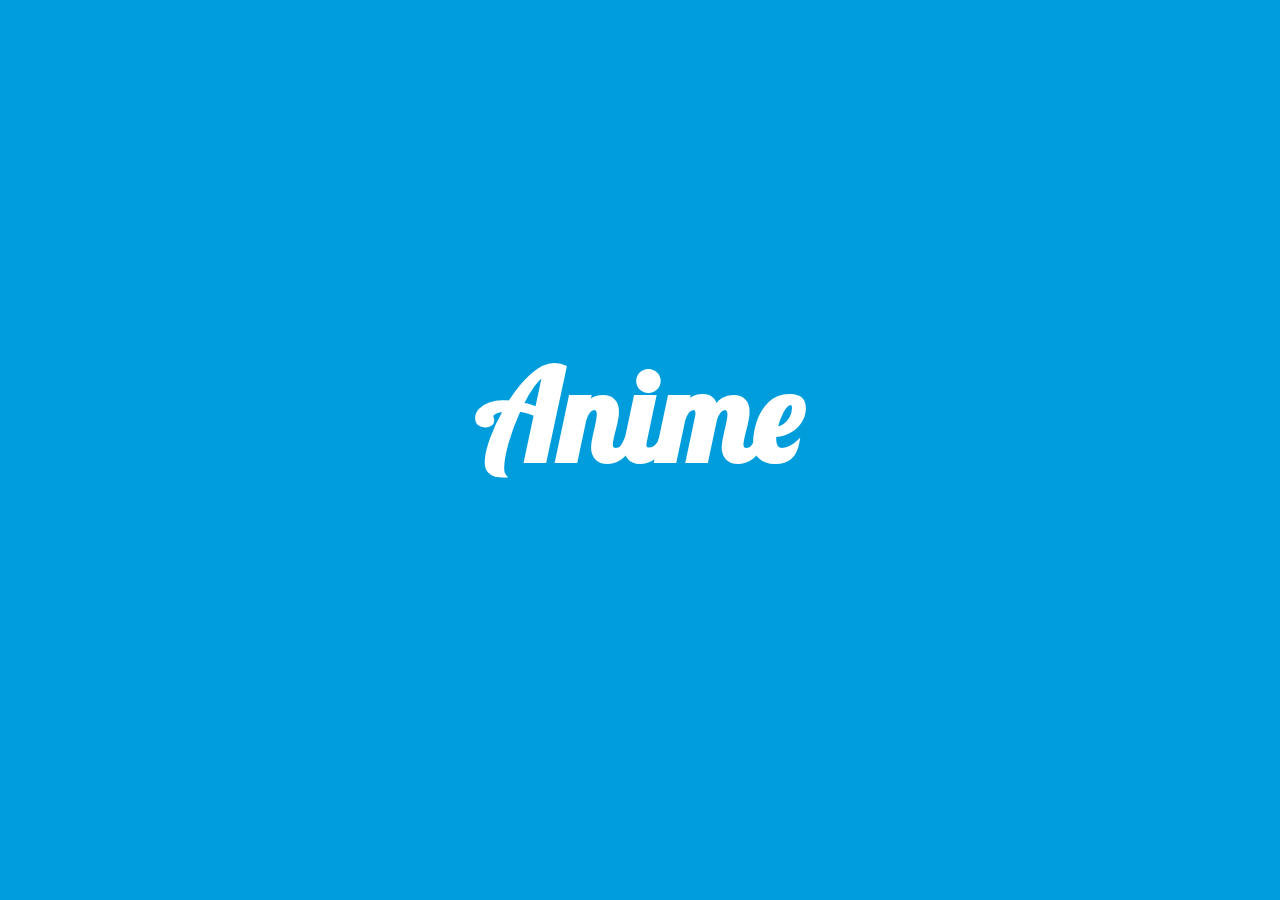
<file: projects/progressive-web-app/index.html>
<!DOCTYPE html>
<html>
  <head>
    <meta charset="UTF-8">
  <meta http-equiv="X-UA-Compatible" content="IE=edge,chrome=1">
  <meta name="viewport" content="width=device-width,initial-scale=1">
    <title>Basic Application</title>
  <meta name="author" content="Dan Quinn">
  <meta name="Basic Website" content="Javascript Application">
  <link rel="stylesheet" href="CSS/stylesheet.css" type="text/css">
  <link rel="stylesheet" href="CSS/lobster.css" type="text/css">
  <link href="https://fonts.googleapis.com/css?family=Lobster" rel="stylesheet">
  </head>
  <body>
    <div class="container">
        <div class="row">
            <h1 class ="descriptor"></h1>
        </div>
    </div>
    <script src="JS/main.js"></script>
  </body>
</html>
</file>
<file: projects/progressive-web-app/CSS/stylesheet.css>
* {
    box-sizing: border-box;
}

body {
    -webkit-transition: background-color 500ms linear;
    -o-transition: background-color 500ms linear;
    transition: background-color 500ms linear;
}

.container {
    height: 90vh;
    display: -webkit-box;
    display: -ms-flexbox;
    display: flex;
    flex-direction: column;
    align-items: center;
    justify-content: center;
    padding: 10vw;
}

.descriptor{
    color: #fff;
    font-size: 10vw;
    font-family: 'Lobster', cursive;
}
</file>
<file: projects/progressive-web-app/CSS/lobster.css>
/* cyrillic */
@font-face {
  font-family: 'Lobster';
  font-style: normal;
  font-weight: 400;
  src: local('Lobster'), local('Lobster-Regular'), url(https://fonts.gstatic.com/s/lobster/v19/c28rH3kclCLEuIsGhOg7evY6323mHUZFJMgTvxaG2iE.woff2) format('woff2');
  unicode-range: U+0400-045F, U+0490-0491, U+04B0-04B1, U+2116;
}
/* vietnamese */
@font-face {
  font-family: 'Lobster';
  font-style: normal;
  font-weight: 400;
  src: local('Lobster'), local('Lobster-Regular'), url(https://fonts.gstatic.com/s/lobster/v19/RdfS2KomDWXvet4_dZQehvY6323mHUZFJMgTvxaG2iE.woff2) format('woff2');
  unicode-range: U+0102-0103, U+1EA0-1EF9, U+20AB;
}
/* latin-ext */
@font-face {
  font-family: 'Lobster';
  font-style: normal;
  font-weight: 400;
  src: local('Lobster'), local('Lobster-Regular'), url(https://fonts.gstatic.com/s/lobster/v19/9NqNYV_LP7zlAF8jHr7f1vY6323mHUZFJMgTvxaG2iE.woff2) format('woff2');
  unicode-range: U+0100-024F, U+1E00-1EFF, U+20A0-20AB, U+20AD-20CF, U+2C60-2C7F, U+A720-A7FF;
}
/* latin */
@font-face {
  font-family: 'Lobster';
  font-style: normal;
  font-weight: 400;
  src: local('Lobster'), local('Lobster-Regular'), url(https://fonts.gstatic.com/s/lobster/v19/cycBf3mfbGkh66G5NhszPQ.woff2) format('woff2');
  unicode-range: U+0000-00FF, U+0131, U+0152-0153, U+02C6, U+02DA, U+02DC, U+2000-206F, U+2074, U+20AC, U+2212, U+2215;
}
</file>
